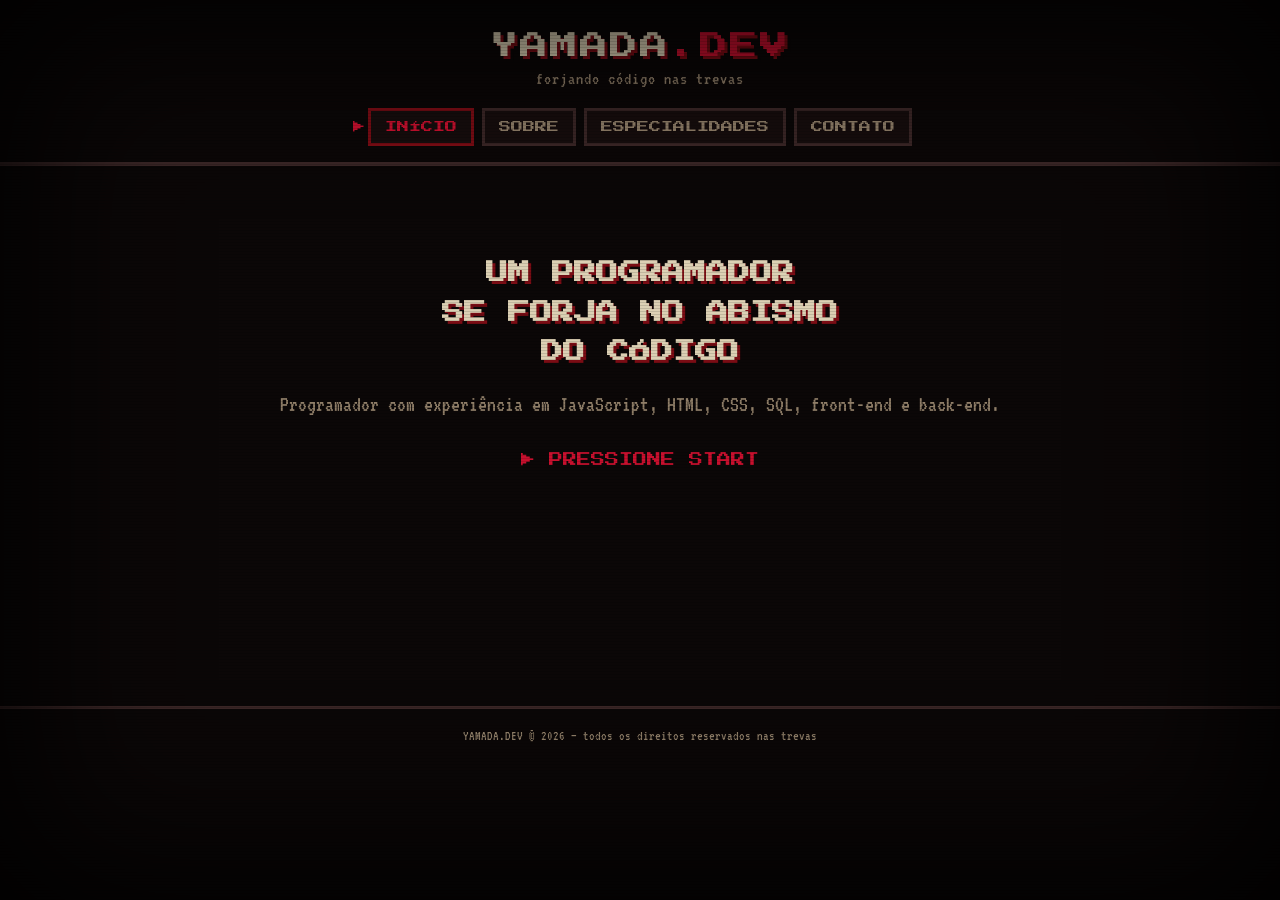
<file: index.html>
<!DOCTYPE html>
<html lang="pt-BR">
<head>
<meta charset="UTF-8">
<meta name="viewport" content="width=device-width, initial-scale=1.0">
<title>YAMADA.DEV</title>
<style>
@import url('https://fonts.googleapis.com/css2?family=Press+Start+2P&family=VT323&display=swap');

:root{
  --black:#0b0707;
  --panel:#160d0d;
  --blood:#7a0c14;
  --blood-bright:#c8102e;
  --iron:#3a2626;
  --bone:#dcd0b4;
  --bone-dim:#8f7e68;
}

*{margin:0;padding:0;box-sizing:border-box}

body{
  background:var(--black);
  color:var(--bone);
  font-family:'VT323',monospace;
  font-size:20px;
  min-height:100vh;
  overflow-x:hidden;
  position:relative;
}

/* efeito CRT */
.crt-overlay{
  position:fixed;inset:0;pointer-events:none;z-index:50;
  background:repeating-linear-gradient(rgba(0,0,0,0) 0px,rgba(0,0,0,0) 2px,rgba(0,0,0,.25) 3px);
  animation:flicker 6s infinite;
}
.crt-vignette{
  position:fixed;inset:0;pointer-events:none;z-index:49;
  box-shadow:inset 0 0 150px 40px rgba(0,0,0,.85);
}
@keyframes flicker{
  0%,100%{opacity:1}50%{opacity:.96}52%{opacity:1}
}

/* wipe de transição (corte de espada) */
.wipe-slash{
  position:fixed;inset:0;pointer-events:none;z-index:9999;
  background:linear-gradient(115deg,transparent 47%,var(--blood-bright) 49%,var(--bone) 49.5%,var(--blood) 50%,transparent 53%);
  transform:translateX(-160%) skewX(-15deg);
  opacity:0;
}
.wipe-slash.active{
  animation:slashMove .6s ease-in-out;
}
@keyframes slashMove{
  0%{transform:translateX(-160%) skewX(-15deg);opacity:1}
  50%{transform:translateX(0%) skewX(-15deg);opacity:1}
  100%{transform:translateX(160%) skewX(-15deg);opacity:0}
}

header{
  text-align:center;
  padding:32px 16px 16px;
  border-bottom:4px solid var(--iron);
  position:relative;
}
.logo{
  font-family:'Press Start 2P',monospace;
  font-size:28px;
  color:var(--bone);
  text-shadow:3px 3px 0 var(--blood), 6px 6px 0 var(--black);
  letter-spacing:2px;
}
.logo span{color:var(--blood-bright)}
.tagline{
  margin-top:10px;
  color:var(--bone-dim);
  font-size:18px;
  letter-spacing:1px;
}

nav{
  display:flex;
  justify-content:center;
  gap:8px;
  margin-top:20px;
  flex-wrap:wrap;
}
.nav-item{
  font-family:'Press Start 2P',monospace;
  font-size:12px;
  background:var(--panel);
  color:var(--bone-dim);
  border:3px solid var(--iron);
  box-shadow:0 0 0 3px var(--black);
  padding:10px 14px;
  cursor:pointer;
  position:relative;
  transition:color .15s;
}
.nav-item:hover{color:var(--bone)}
.nav-item.active{
  color:var(--blood-bright);
  border-color:var(--blood);
}
.nav-item.active::before{
  content:"▶";
  position:absolute;
  left:-18px;
  color:var(--blood-bright);
  animation:blink 1s steps(2) infinite;
}
@keyframes blink{50%{opacity:0}}

main{
  max-width:820px;
  margin:0 auto;
  padding:48px 20px 80px;
  min-height:60vh;
}
.page{display:none}
.page.active{display:block;animation:fadeUp .4s ease-out}
@keyframes fadeUp{
  from{opacity:0;transform:translateY(14px)}
  to{opacity:1;transform:translateY(0)}
}

h2{
  font-family:'Press Start 2P',monospace;
  font-size:16px;
  color:var(--blood-bright);
  margin-bottom:24px;
  border-bottom:3px solid var(--iron);
  padding-bottom:12px;
}

.panel{
  background:var(--panel);
  border:3px solid var(--iron);
  box-shadow:0 0 0 3px var(--black);
  padding:24px;
  margin-bottom:20px;
  line-height:1.5;
  font-size:22px;
}

/* HOME */
.hero{text-align:center;padding:40px 0}
.hero h1{
  font-family:'Press Start 2P',monospace;
  font-size:22px;
  color:var(--bone);
  text-shadow:3px 3px 0 var(--blood);
  line-height:1.8;
  margin-bottom:20px;
}
.hero p{color:var(--bone-dim);font-size:22px;margin-bottom:36px}
.start-btn{
  font-family:'Press Start 2P',monospace;
  font-size:14px;
  color:var(--blood-bright);
  background:none;
  border:none;
  cursor:pointer;
  animation:blink 1.2s steps(2) infinite;
}

/* SOBRE - barras estilo HP */
.skill{margin-bottom:18px}
.skill-label{
  display:flex;
  justify-content:space-between;
  font-size:18px;
  color:var(--bone-dim);
  margin-bottom:6px;
}
.skillbar{
  height:16px;
  background:var(--black);
  border:2px solid var(--bone-dim);
}
.skillbar-fill{
  height:100%;
  background:repeating-linear-gradient(90deg,var(--blood-bright) 0 6px,var(--blood) 6px 12px);
}

/* ESPECIALIDADES */
.grid{
  display:grid;
  grid-template-columns:repeat(auto-fit,minmax(220px,1fr));
  gap:16px;
}
.card{
  background:var(--panel);
  border:3px solid var(--iron);
  box-shadow:0 0 0 3px var(--black);
  padding:20px;
  transition:border-color .2s;
}
.card:hover{border-color:var(--blood)}
.card-icon{
  width:36px;height:36px;
  background:var(--blood-bright);
  margin-bottom:14px;
  clip-path:polygon(50% 0%,100% 38%,82% 100%,18% 100%,0% 38%);
}
.card h3{
  font-family:'Press Start 2P',monospace;
  font-size:13px;
  color:var(--bone);
  margin-bottom:10px;
}
.card p{color:var(--bone-dim);font-size:19px;line-height:1.4}

/* CONTATO */
form{display:flex;flex-direction:column;gap:16px}
label{font-size:16px;color:var(--bone-dim);letter-spacing:1px}
input,textarea{
  background:var(--black);
  border:2px solid var(--iron);
  color:var(--bone);
  padding:10px;
  font-family:'VT323',monospace;
  font-size:20px;
}
input:focus,textarea:focus{outline:2px solid var(--blood-bright)}
textarea{resize:vertical;min-height:100px}
.submit-btn{
  font-family:'Press Start 2P',monospace;
  font-size:13px;
  background:var(--blood);
  color:var(--bone);
  border:3px solid var(--iron);
  padding:14px;
  cursor:pointer;
}
.submit-btn:hover{background:var(--blood-bright)}

.social{display:flex;gap:14px;margin-top:20px;flex-wrap:wrap}
.social a{
  color:var(--bone-dim);
  font-size:18px;
  text-decoration:none;
  border-bottom:2px solid var(--iron);
}
.social a:hover{color:var(--blood-bright);border-color:var(--blood-bright)}

footer{
  text-align:center;
  padding:20px;
  color:var(--bone-dim);
  font-size:14px;
  border-top:3px solid var(--iron);
}
</style>
</head>
<body>

<div class="crt-overlay"></div>
<div class="crt-vignette"></div>
<div class="wipe-slash"></div>

<header>
  <div class="logo">YAMADA<span>.DEV</span></div>
  <div class="tagline">forjando código nas trevas</div>
  <nav>
    <div class="nav-item active" data-target="home">INÍCIO</div>
    <div class="nav-item" data-target="sobre">SOBRE</div>
    <div class="nav-item" data-target="especialidades">ESPECIALIDADES</div>
    <div class="nav-item" data-target="contato">CONTATO</div>
  </nav>
</header>

<main>

  <section class="page active" id="home">
    <div class="hero">
      <h1>UM PROGRAMADOR<br>SE FORJA NO ABISMO<br>DO CÓDIGO</h1>
      <p>Programador com experiência em JavaScript, HTML, CSS, SQL, front-end e back-end.</p>
      <button class="start-btn" onclick="goTo('sobre')">▶ PRESSIONE START</button>
    </div>
  </section>

  <section class="page" id="sobre">
    <h2>// SOBRE MIM</h2>
    <div class="panel">
      Programador com experiência em JavaScript, HTML, CSS, SQL, front-end e back-end.
      Estudante do projeto Mais-Ti 
    </div>
    <div class="panel">
      <div class="skill">
        <div class="skill-label"><span>HTML</span><span>NÍVEL 7</span></div>
        <div class="skillbar"><div class="skillbar-fill" style="width:75%"></div></div>
      </div>
      <div class="skill">
        <div class="skill-label"><span>CSS</span><span>NÍVEL 6</span></div>
        <div class="skillbar"><div class="skillbar-fill" style="width:65%"></div></div>
      </div>
      <div class="skill">
        <div class="skill-label"><span>JAVASCRIPT</span><span>NÍVEL 7</span></div>
        <div class="skillbar"><div class="skillbar-fill" style="width:55%"></div></div>
      </div>
      <div class="skill">
        <div class="skill-label"><span>NODE.JS</span><span>NÍVEL 4</span></div>
        <div class="skillbar"><div class="skillbar-fill" style="width:45%"></div></div>
      </div>
      <div class="skill">
        <div class="skill-label"><span>SQL</span><span>NÍVEL 4</span></div>
        <div class="skillbar"><div class="skillbar-fill" style="width:45%"></div></div>
      </div>
    </div>
  </section>

  <section class="page" id="especialidades">
    <h2>// ÁREAS DE ESPECIALIZAÇÃO</h2>
    <div class="grid">
      <div class="card">
        <div class="card-icon"></div>
        <h3>FRONT-END</h3>
        <p>HTML, CSS e JavaScript.</p>
      </div>
      <div class="card">
        <div class="card-icon"></div>
        <h3>BACK-END</h3>
        <p>Node.js</p>
      </div>
      <div class="card">
        <div class="card-icon"></div>
        <h3>BANCO DE DADOS</h3>
        <p>SQL </p>
      </div>
    </div>
  </section>

  <section class="page" id="contato">
    <h2>// CONTATO</h2>
    <div class="panel">
      <form onsubmit="event.preventDefault(); alert('Mensagem enviada! (configure o envio real depois)')">
        <div>
          <label>NOME</label>
          <input type="text" required>
        </div>
        <div>
          <label>EMAIL</label>
          <input type="email" required>
        </div>
        <div>
          <label>MENSAGEM</label>
          <textarea required></textarea>
        </div>
        <button class="submit-btn" type="submit">▶ ENVIAR</button>
      </form>
      <div class="social">
        <a href="https://github.com/Yamada01-error" target="_blank">GitHub</a>
        <a href="#" target="_blank">LinkedIn</a>
        <a href="mailto:igoryamada57@gmail.com">Email</a>
      </div>
    </div>
  </section>

</main>

<footer>YAMADA.DEV © 2026 — todos os direitos reservados nas trevas</footer>

<script>
const pages = document.querySelectorAll('.page');
const navItems = document.querySelectorAll('.nav-item');
const wipe = document.querySelector('.wipe-slash');

function goTo(id){
  wipe.classList.remove('active');
  void wipe.offsetWidth;
  wipe.classList.add('active');
  setTimeout(() => {
    pages.forEach(p => p.classList.toggle('active', p.id === id));
    navItems.forEach(n => n.classList.toggle('active', n.dataset.target === id));
    window.scrollTo(0,0);
  }, 300);
}

navItems.forEach(n => n.addEventListener('click', () => goTo(n.dataset.target)));
</script>

</body>
                                   </html>
</file>
